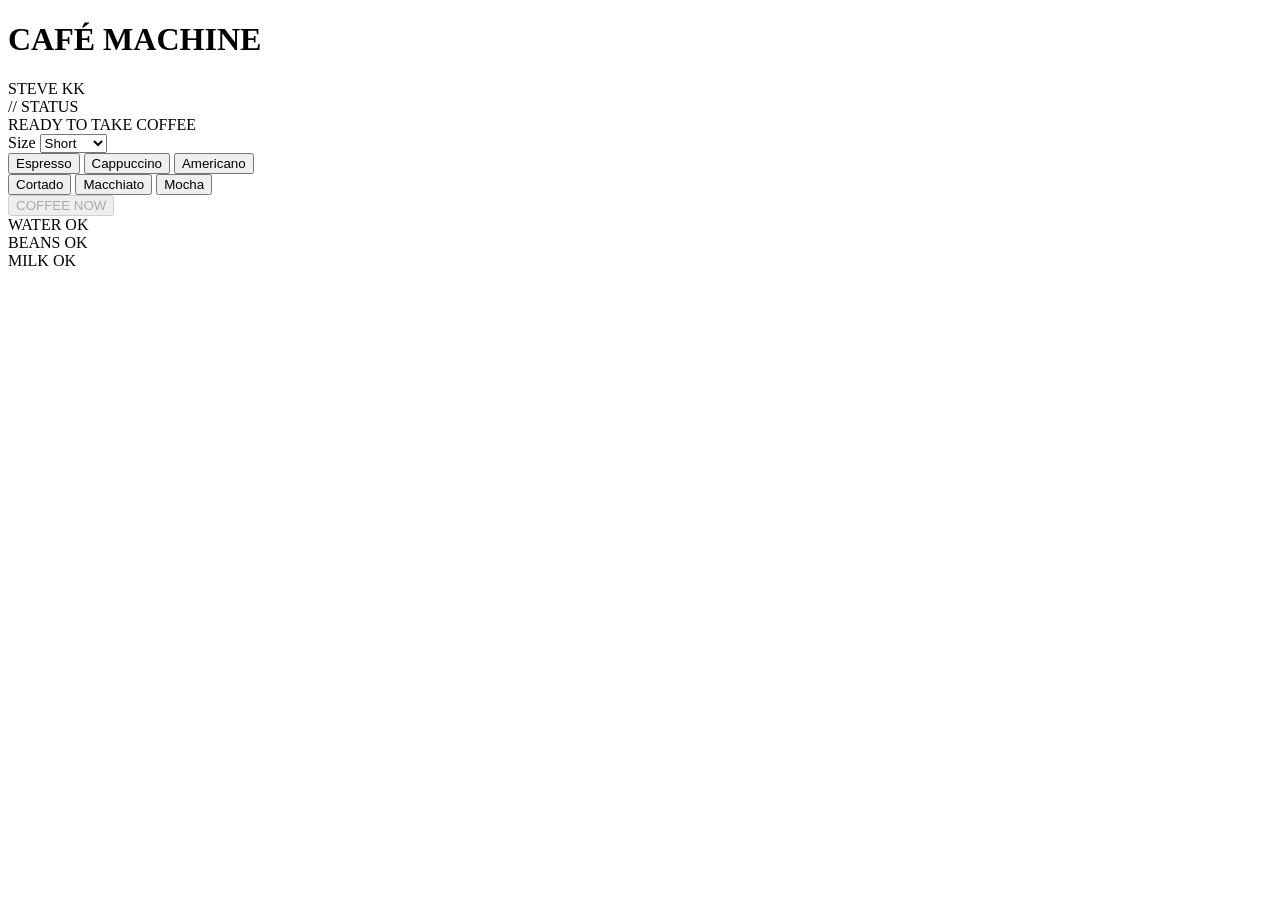
<file: src/main/resources/templates/index.html>
<!doctype html>
<html lang="en" xmlns:th="http://www.thymeleaf.org">

<head>
  <meta charset="UTF-8" />
  <meta name="viewport" content="width=device-width, initial-scale=1.0" />
  <title>CafeMachine — Brew</title>

  <link
    href="https://fonts.googleapis.com/css2?family=Bebas+Neue&family=Share+Tech+Mono&family=Barlow:wght@300;400;600&display=swap"
    rel="stylesheet" />
  <link rel="stylesheet" th:href="@{/css/style.css}" />
</head>

<body>
  <h1 class="brand">CAFÉ <span>MACHINE</span></h1>

  <div class="machine">
    <!-- TOP -->
    <div class="machine-top">
      <div class="logo-plate">STEVE KK</div>
      <div class="leds">
        <div class="led green"></div>
        <div class="led amber"></div>
      </div>
    </div>

    <!-- SCREEN -->
    <div class="screen-wrap">
      <div class="screen-label">// STATUS</div>
      <div class="screen-text" id="display">
        READY TO TAKE COFFEE<span class="cursor"></span>
      </div>
    </div>

    <!-- RIVETS -->
    <div class="rivets">
      <div class="rivet"></div>
      <div class="rivet"></div>
      <div class="rivet"></div>
      <div class="rivet"></div>
      <div class="rivet"></div>
      <div class="rivet"></div>
    </div>

    <!-- ⭐ SINGLE FORM ⭐ -->
    <form th:action="@{/brew}" method="post" class="brew-form" id="brewForm">
      <!-- Hidden input that stores selected drink -->
      <input type="hidden" name="type" id="coffeeType" />

      <!-- SIZE SELECTOR -->
      <div class="selector-row">
        <div class="selector-group">
          <label for="size">Size</label>
          <select id="size" name="size">
            <option value="short">Short</option>
            <option value="long">Long</option>
            <option value="grande">Grande</option>
          </select>
        </div>
      </div>

      <!-- COFFEE BUTTONS -->
      <div class="cafeList">
        <div class="left_cafe">
          <button type="button" data-type="espresso">Espresso</button>
          <button type="button" data-type="cappuccino">Cappuccino</button>
          <button type="button" data-type="americano">Americano</button>
        </div>

        <div class="right_cafe">
          <button type="button" data-type="cortado">Cortado</button>
          <button type="button" data-type="macchiato">Macchiato</button>
          <button type="button" data-type="mocha">Mocha</button>
        </div>
      </div>

      <!-- BREW BUTTON -->
      <div class="brew-wrap">
        <button type="submit" class="brew-btn" id="brewBtn" disabled>COFFEE NOW</button>
      </div>
    </form>
    <!-- END SINGLE FORM -->

    <!-- SPOUT + CUP -->
    <div class="spout-area">
      <div class="spout-head"></div>
      <div class="spout-neck"></div>
    </div>

    <div class="tray-wrap">
      <div class="cup-stage">
        <div class="cup-column">
          <div class="steam-row" id="steam">
            <div class="steam"></div>
            <div class="steam"></div>
            <div class="steam"></div>
          </div>
          <div class="cup" id="cup"></div>
        </div>
      </div>
      <div class="tray"></div>
      <div class="tray-base"></div>
    </div>

    <!-- STATUS BAR -->
    <div class="status-bar">
      <div class="status-item">
        <div class="status-dot g"></div>
        WATER OK
      </div>
      <div class="status-item">
        <div class="status-dot o"></div>
        BEANS OK
      </div>
      <div class="status-item">
        <div class="status-dot g"></div>
        MILK OK
      </div>
    </div>
  </div>

  <script>
    const display = document.getElementById("display");
    const typeInput = document.getElementById("coffeeType");
    const brewBtn = document.getElementById("brewBtn");

    function typeWriter(text) {
      display.innerHTML = "";
      let i = 0;
      const interval = setInterval(() => {
        display.innerHTML = text.slice(0, i) + '<span class="cursor"></span>';
        i++;
        if (i > text.length) clearInterval(interval);
      }, 40);
    }

    // Coffee selection
    document.querySelectorAll(".cafeList button").forEach((btn) => {
      btn.addEventListener("click", () => {
        const type = btn.dataset.type;

        typeInput.value = type; // store for Spring Boot
        brewBtn.disabled = false; // enable brew button

        typeWriter(type.toUpperCase() + " SELECTED");

        document
          .querySelectorAll(".cafeList button")
          .forEach((b) => b.classList.remove("active"));
        btn.classList.add("active");
      });
    });

    // Prevent brewing without selecting a drink
    document.getElementById("brewForm").addEventListener("submit", (e) => {
      if (!typeInput.value) {
        e.preventDefault();
        typeWriter("SELECT A COFFEE FIRST");
      }
    });
  </script>
</body>

</html>
</file>
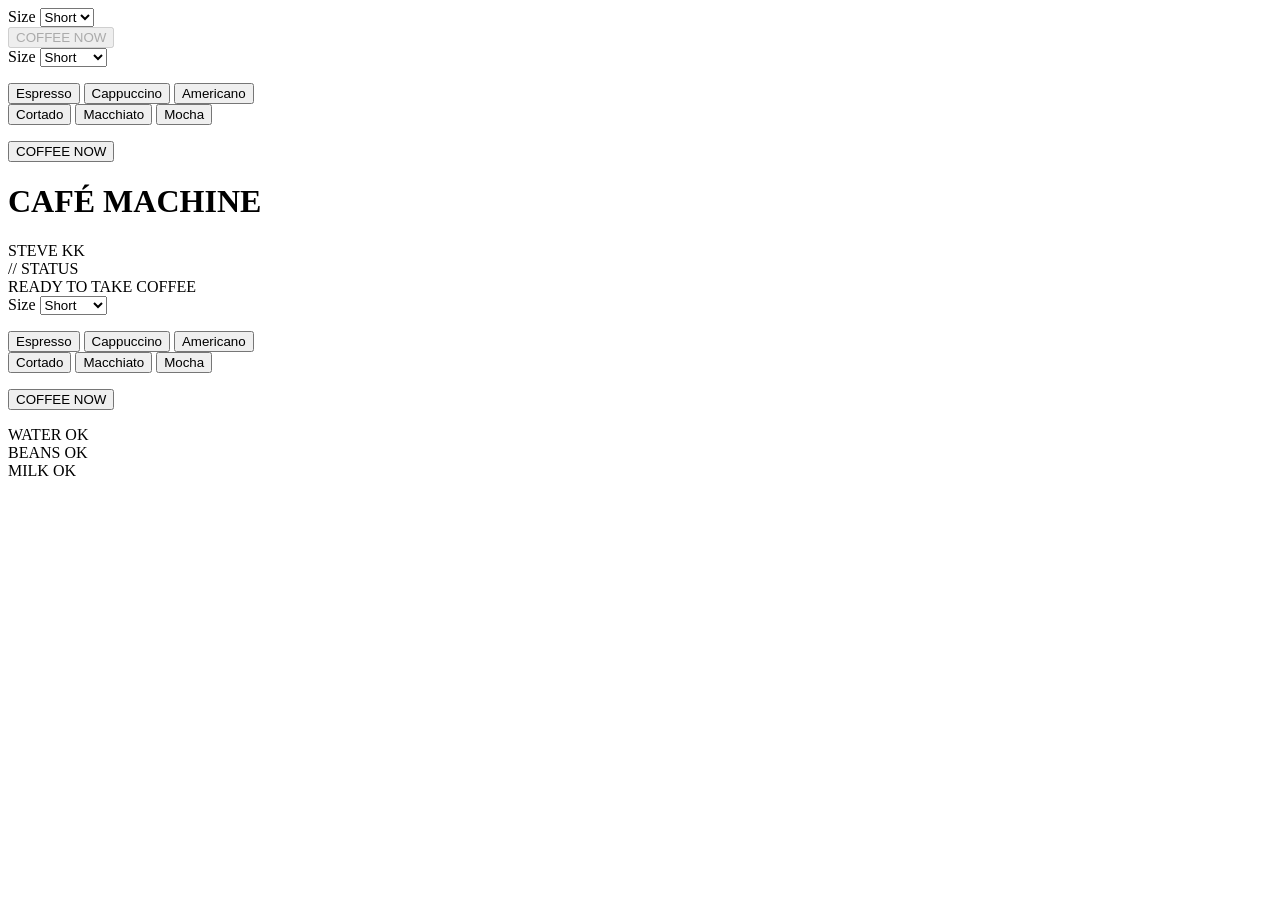
<file: src/main/resources/static/unknown.htm>
<!-- <div class="selector-group">
            <label for="type">Coffee Type</label>
            <select id="type" name="type">
              <option value="espresso">Espresso</option>
              <option value="cappuccino">Cappuccino</option>
              <option value="americano">Americano</option>
              <option value="latte">Latte</option>
            </select>
          </div> -->

<div class="selector-group">
  <label for="size">Size</label>
  <select id="size" name="size">
    <option value="short">Short</option>
    <option value="long">Long</option>
  </select>
</div>

<div class="brew-wrap">
  <button type="submit" class="brew-btn" id="brewBtn">COFFEE NOW</button>
</div>

<!-- Nested form  -->

<form th:action="@{/make}" method="post" class="brew-form" id="brewForm">
  <div class="selector-row">
    <input type="hidden" name="type" id="coffeeType" />

    <form th:action="@{/select-size}" method="post">
      <div class="selector-group">
        <label for="size">Size</label>
        <select id="size" name="size">
          <option value="short">Short</option>
          <option value="long">Long</option>
          <option value="long">Grande</option>
        </select>
      </div>

      <!-- <button type="submit">SET SIZE</button> -->
    </form>
  </div>

  <div class="cafeList">
    <form th:action="@{/select-drink}" method="post">
      <div class="left_cafe">
        <button type="button" name="drink" data-type="espresso">
          Espresso
        </button>
        <button
          type="button"
          value="cappuccino"
          name="drink"
          data-type="cappuccino"
        >
          Cappuccino
        </button>
        <button
          type="button"
          value="americano"
          name="drink"
          data-type="americano"
        >
          Americano
        </button>
      </div>
      <div class="right_cafe">
        <button type="button" value="cartado" name="drink" data-type="cartado">
          Cortado
        </button>
        <button
          type="button"
          value="macchiato"
          name="drink"
          data-type="macchiato"
        >
          Macchiato
        </button>
        <button type="button" value="mocha" name="drink" data-type="mocha">
          Mocha
        </button>
      </div>
    </form>
  </div>

  <form th:action="@{/brew}" method="post">
    <div class="brew-wrap">
      <button
        type="submit"
        class="brew-btn"
        id="brewBtn"
        th:disabled="${selectedDrink == null}"
      >
        COFFEE NOW
      </button>
    </div>
    <!-- <button type="submit">COFFEE NOW</button> -->
  </form>
</form>

<!-- // @PostMapping("/brew")
    // public String brewCoffee(Model model) {
    // // call your service to brew the coffee
    // String coffeeName = selectedDrink;
    // String price = "$3.50";
    // model.addAttribute("message", "Brewing your coffee...");
    // model.addAttribute("waterOk", true);
    // model.addAttribute("beansOk", false);
    // model.addAttribute("milkOk", true);
    // model.addAttribute("selectedDrink", selectedDrink);
    // model.addAttribute("selectedSize", selectedSize);

    // model.addAttribute("result", coffeeName + " | " + price);

    // return "result";
    // } -->

<!-- <!doctype html>
<html xmlns:th="http://www.thymeleaf.org">
  <head>
    <link
      rel="stylesheet"
      href="https://cdn.jsdelivr.net/npm/bootstrap@5.3.0/dist/css/bootstrap.min.css"
    />
    <title>Café Machine</title>
  </head>
  <body>
    <div class="container mt-5">
      <h1 class="mb-4">Café Machine</h1>

      <form action="/make" method="post" class="card p-4 shadow">
        <div class="mb-3">
          <label class="form-label">Coffee Type</label>
          <select name="type" class="form-select">
            <option value="espresso">Espresso</option>
            <option value="cappuccino">Cappuccino</option>
            <option value="americano">Americano</option>
          </select>
        </div>

        <div class="mb-3">
          <label class="form-label">Size</label>
          <select name="size" class="form-select">
            <option value="short">Short</option>
            <option value="long">Long</option>
          </select>
        </div>

        <button class="btn btn-success">Make Coffee</button>
      </form>
    </div>
  </body>
</html> -->

<!doctype html>
<html lang="en" xmlns:th="http://www.thymeleaf.org">
  <head>
    <meta charset="UTF-8" />
    <meta name="viewport" content="width=device-width, initial-scale=1.0" />
    <title>CafeMachine — Brew</title>
    <link
      href="https://fonts.googleapis.com/css2?family=Bebas+Neue&family=Share+Tech+Mono&family=Barlow:wght@300;400;600&display=swap"
      rel="stylesheet"
    />
    <link
      href="https://fonts.googleapis.com/css2?family=Bebas+Neue&family=Share+Tech+Mono&family=Barlow:wght@300;400;600&display=swap"
      rel="stylesheet"
    />
    <link rel="stylesheet" th:href="@{/css/style.css}" />
  </head>
  <body>
    <h1 class="brand">CAFÉ <span>MACHINE</span></h1>

    <div class="machine">
      <!-- TOP CHROME -->
      <div class="machine-top">
        <div class="logo-plate">STEVE KK</div>
        <div class="leds">
          <div class="led green" title="Power ON"></div>
          <div class="led amber" title="Heating"></div>
        </div>
      </div>

      <!-- SCREEN -->
      <div class="screen-wrap">
        <div class="screen-label">// STATUS</div>
        <div class="screen-text" id="display">
          READY TO TAKE COFFEE<span class="cursor"></span>
        </div>
      </div>

      <!-- DECORATIVE RIVETS -->
      <div class="rivets">
        <div class="rivet"></div>
        <div class="rivet"></div>
        <div class="rivet"></div>
        <div class="rivet"></div>
        <div class="rivet"></div>
        <div class="rivet"></div>
      </div>

      <!-- ★ SPRING BOOT FORM — posts to WebController @PostMapping("/make") ★ -->
      <form th:action="@{/make}" method="post" class="brew-form" id="brewForm">
        <div class="selector-row">
          <input type="hidden" name="type" id="coffeeType" />

          <form th:action="@{/select-size}" method="post">
            <div class="selector-group">
              <label for="size">Size</label>
              <select id="size" name="size">
                <option value="short">Short</option>
                <option value="long">Long</option>
                <option value="long">Grande</option>
              </select>
            </div>

            <!-- <button type="submit">SET SIZE</button> -->
          </form>
        </div>

        <div class="cafeList">
          <form th:action="@{/select-drink}" method="post">
            <div class="left_cafe">
              <button type="button" name="drink" data-type="espresso">
                Espresso
              </button>
              <button
                type="button"
                value=""
                name="drink"
                data-type="cappuccino"
              >
                Cappuccino
              </button>
              <button
                type="button"
                value="americano"
                name="drink"
                data-type="americano"
              >
                Americano
              </button>
            </div>
            <div class="right_cafe">
              <button
                type="button"
                value="cartado"
                name="drink"
                data-type="cartado"
              >
                Cortado
              </button>
              <button
                type="button"
                value="macchiato"
                name="drink"
                data-type="macchiato"
              >
                Macchiato
              </button>
              <button
                type="button"
                value="mocha"
                name="drink"
                data-type="mocha"
              >
                Mocha
              </button>
            </div>
          </form>
        </div>

        <form th:action="@{/brew}" method="post">
          <div class="brew-wrap">
            <button
              type="submit"
              class="brew-btn"
              id="brewBtn"
              th:disabled="${selectedDrink == null}"
            >
              COFFEE NOW
            </button>
          </div>
          <!-- <button type="submit">COFFEE NOW</button> -->
        </form>
      </form>
      <!-- ★ END FORM ★ -->

      <!-- SPOUT -->
      <div class="spout-area">
        <div class="spout-head"></div>
        <div class="spout-neck"></div>
        <div class="drips" id="drips">
          <div class="drip"></div>
          <div class="drip"></div>
          <div class="drip"></div>
        </div>
      </div>

      <!-- CUP + TRAY -->
      <div class="tray-wrap">
        <div class="cup-stage">
          <div class="cup-column">
            <div class="steam-row" id="steam">
              <div class="steam"></div>
              <div class="steam"></div>
              <div class="steam"></div>
            </div>
            <div class="cup" id="cup"></div>
          </div>
        </div>
        <div class="tray"></div>
        <div class="tray-base"></div>
      </div>

      <!-- STATUS BAR -->
      <div class="status-bar">
        <div class="status-item">
          <div class="status-dot g"></div>
          WATER OK
        </div>
        <div class="status-item">
          <div class="status-dot o"></div>
          BEANS OK
        </div>
        <div class="status-item">
          <div class="status-dot g"></div>
          MILK OK
        </div>
      </div>
    </div>
    <!-- /.machine -->

    <!-- <script>
      // Play brew animation THEN submit to Spring Boot
      document
        .getElementById("brewForm")
        .addEventListener("submit", function (e) {
          e.preventDefault();
          const type = document.getElementById("type").value;
          const display = document.getElementById("display");

          // typewriter on screen
          const msg = "BREWING " + type.toUpperCase() + "...";
          display.innerHTML = "";
          let i = 0;
          const iv = setInterval(() => {
            display.innerHTML =
              msg.slice(0, i) + '<span class="cursor"></span>';
            if (i++ >= msg.length) clearInterval(iv);
          }, 42);

          // drips from spout
          document.querySelectorAll(".drip").forEach((d) => {
            d.classList.remove("flowing");
            void d.offsetWidth;
          });
          setTimeout(
            () =>
              document
                .querySelectorAll(".drip")
                .forEach((d) => d.classList.add("flowing")),
            100,
          );

          // cup rises
          setTimeout(
            () => document.getElementById("cup").classList.add("visible"),
            450,
          );

          // steam
          setTimeout(() => {
            document.querySelectorAll(".steam").forEach((s) => {
              void s.offsetWidth;
              s.classList.add("rising");
            });
          }, 950);

          // fire the real POST to /make after animation
          setTimeout(() => this.submit(), 1700);
        });
    </script> -->
    <script>
      const display = document.getElementById("display");
      const typeInput = document.getElementById("coffeeType");

      function typeWriter(text) {
        display.innerHTML = "";
        let i = 0;

        const interval = setInterval(() => {
          display.innerHTML = text.slice(0, i) + '<span class="cursor"></span>';
          i++;
          if (i > text.length) clearInterval(interval);
        }, 40);
      }

      document.querySelectorAll(".cafeList button").forEach((btn) => {
        btn.addEventListener("click", () => {
          const type = btn.dataset.type;

          // 1. Save selected type for Spring Boot
          typeInput.value = type;

          // 2. Animate screen
          typeWriter(type.toUpperCase() + " SELECTED");

          // 3. Optional: highlight selected button
          document
            .querySelectorAll(".cafeList button")
            .forEach((b) => b.classList.remove("active"));
          btn.classList.add("active");
        });
      });

      // Prevent form submission without selecting a type
      document.getElementById("brewForm").addEventListener("submit", (e) => {
        if (!typeInput.value) {
          e.preventDefault();
          typeWriter("SELECT A COFFEE FIRST");
        }
      });

      const brewBtn = document.getElementById("brewBtn");
      brewBtn.disabled = true;

      document.querySelectorAll("button[name='drink']").forEach((btn) => {
        btn.addEventListener("click", () => {
          brewBtn.disabled = false;
        });
      });
    </script>
  </body>
</html>
</file>
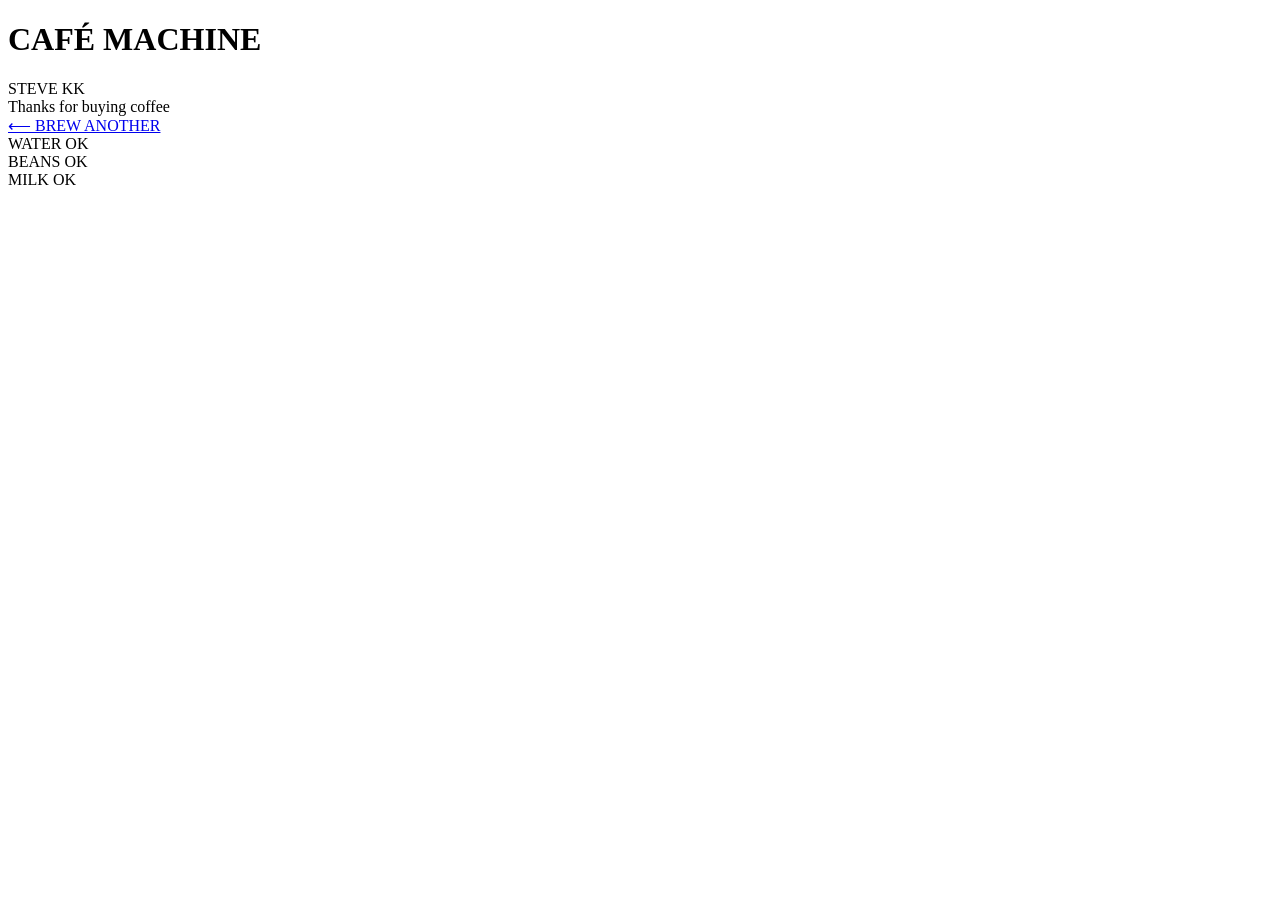
<file: src/main/resources/templates/result.html>
<!doctype html>
<html lang="en" xmlns:th="http://www.thymeleaf.org">

<head>
  <meta charset="UTF-8" />
  <meta name="viewport" content="width=device-width, initial-scale=1.0" />
  <title>CafeMachine — Your Coffee</title>
  <link
    href="https://fonts.googleapis.com/css2?family=Bebas+Neue&family=Share+Tech+Mono&family=Barlow:wght@300;400;600&display=swap"
    rel="stylesheet" />
  <link
    href="https://fonts.googleapis.com/css2?family=Bebas+Neue&family=Share+Tech+Mono&family=Barlow:wght@300;400;600&display=swap"
    rel="stylesheet" />
  <link rel="stylesheet" th:href="@{/css/result.css}" />
</head>

<body>
  <h1 class="brand">CAFÉ <span>MACHINE</span></h1>

  <div class="machine">
    <!-- TOP CHROME -->
    <div class="machine-top">
      <div class="logo-plate">STEVE KK</div>
      <div class="leds">
        <div class="led green" title="Done!"></div>
        <div class="led amber" title="Heating"></div>
      </div>
    </div>

    <!-- SCREEN — result injected by Spring Boot via Thymeleaf ${result} -->
    <div class="screen-wrap">


      <div class="screen-wrap">
        <div class="screen-label">Thanks for buying coffee</div>

        <div class="screen-text" th:text="${#strings.substringBefore(result, ' | ')}"></div>

        <div class="screen-price" th:text="${#strings.substringAfter(result, ' | ')}"></div>
      </div>
      <!-- <div class="screen-price" th:text="${#strings.substringAfter(result, ' | ')}"></div> -->
    </div>

    <!-- RIVETS -->
    <div class="rivets">
      <div class="rivet"></div>
      <div class="rivet"></div>
      <div class="rivet"></div>
      <div class="rivet"></div>
      <div class="rivet"></div>
      <div class="rivet"></div>
    </div>

    <!-- SPOUT -->
    <div class="spout-area">
      <div class="spout-head"></div>
      <div class="spout-neck"></div>
    </div>

    <!-- CUP fully filled + steam always on -->
    <div class="tray-wrap">
      <div class="cup-stage">
        <div class="cup-column">
          <div class="steam-row">
            <div class="steam"></div>
            <div class="steam"></div>
            <div class="steam"></div>
          </div>
          <div class="cup"></div>
        </div>
      </div>
      <div class="tray"></div>
      <div class="tray-base"></div>
    </div>

    <!-- BREW ANOTHER BUTTON -->
    <div class="back-wrap">
      <a href="/" class="back-btn">⟵ BREW ANOTHER</a>
    </div>

    <!-- STATUS BAR -->
    <div class="status-bar">
      <div class="status-item">
        <div class="status-dot g"></div>
        WATER OK
      </div>
      <div class="status-item">
        <div class="status-dot o"></div>
        BEANS OK
      </div>
      <div class="status-item">
        <div class="status-dot g"></div>
        MILK OK
      </div>
    </div>
  </div>
  <!-- /.machine -->
</body>

</html>
</file>
